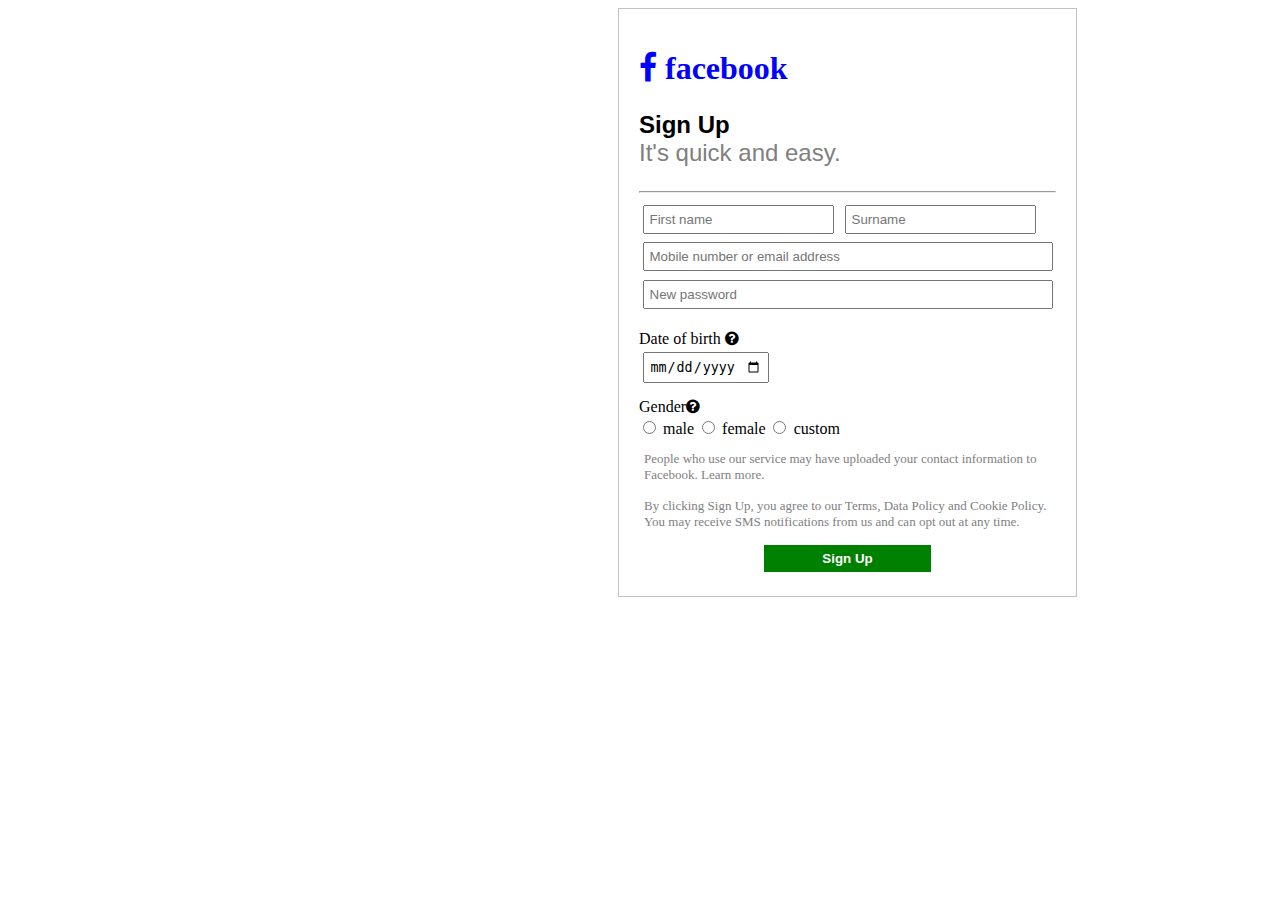
<file: index.html>
<!DOCTYPE html>
<html lang="en">
<head>
    <meta charset="UTF-8">
    <meta http-equiv="X-UA-Compatible" content="IE=edge">
    <meta name="viewport" content="width=device-width, initial-scale=1.0">
    <title>FACEBOOK SIGN UP PAGE</title>
    <link rel="stylesheet"  type="text/css"
    href="facebook.css">
    <link rel="stylesheet" href="https://maxcdn.bootstrapcdn.com/font-awesome/4.7.0/css/font-awesome.min.css">
</head>


<body>
    <form action="" method="get">
<h1>
    <i class="fa fa-facebook"></i>
    facebook</h1>
        <p id="signup">
            <b> Sign Up</b> <br>
         <span class="easy"> It's quick and easy.</span> 
                 </p>
                 <hr>
<div class="form_main">
    <label for="firstname"></label>
    <input required="required" type="text" id="firstname" name="firstname" placeholder="First name">
    <label for="lastname"></label>
    <input required="required"  type="text" id="lastname"  name="lastname" placeholder="Surname"> <br>
    <label for="mnea"></label>
    <input required="required" type1="text" id="mnoea" name="lastname"
     placeholder="Mobile number or email address"> <br>
    <label for="lastname"></label>
    <input required="required" type2="text" id="password" name="password" placeholder="New password"> <br><br>

    <label for="date">Date of birth</label>
    <i class="fa fa-question-circle" title="providing your date of birth...."></i> <br>
    <input required="required" type="date" name="date"> <br>


    <label>Gender<i class="fa fa-question-circle" title="providing your gender...."></i> <br>
    <input id="radio1" required="required" type="radio" name="radio_test" value="male"> male 
    <input class="radio2" required="required" type="radio" name="radio_test" value="female"> female
    <input class="radio3" required="required" type="radio" name="radio_test" value="female"> custom <br>
    </label>
    
</div>
    
    
    <div class="para">
        
        <p class="p1">People who use our service may have uploaded your contact information to Facebook. Learn more. </p>
        <p class="p2"> By clicking Sign Up, you agree to our Terms, Data Policy and Cookie Policy.
         You may receive SMS notifications from us and can opt out at any time.</p>

    </div>
    <input required="required" type="submit" value= "Sign Up"
    name="submit">
    


</form>
</body>
</html>

<!--
<form method="post" action="links.html">

    <div>
        <label for="firstname">first name</label>
        <input required="required" type="text" id="firstname" name="firstname" placeholder="enter your first name>
        <label for="lastname">last name</label>
        <input required="required" type="text" id="lastname" name="lastname">

    </div>
    <div>
        <label for="checkbox_field">male</label>
        <input required="required" type="checkbox" value="1" name="checkbox_field">
        <label for="checkbox_field">female</label>
        <input required="required" type="checkbox" value="1" name="checkbox_field">
        
       
    </div>
    <div>
        <select name="gender" id="">
            <option value="male">male</option>
            <option value="female"> female</option>
            </option>
        </select>
        <label>gender</label>
        <input required="required" type="radio" name="radio_test" value="male"> male
        <input required="required" type="radio" name="radio_test" value="female"> female
    </div>
    <div>
        <label for="">Date of birth</label>
        <input required="required" type="date" name="date">
    </div>
    <div>
        Email address
        <input required="required" type="email" name="email">
    </div>
    <div>
        Hidden
        <input required="required" type="hidden" name="hidden" value="is_hidden">
    </div>
    <div>
        current age
        <input required="required" type="number" name="number" step="1" max="50" min="0">
    </div>
    <div>
        Password:
        <input required="required" type="password" name="password" placeholder="enter your desired password">
    </div>
    <div>
        URL
        <input required="required" type="url" name="url" value="https://codingforeverybody.com">
    </div>
    <div>
        upload your picture
        <input required="required" type="file" name="file">
    </div>
    <div>
        <input required="required" type="submit" value="sign up" name="submit">
    </div>


</form>
</file>
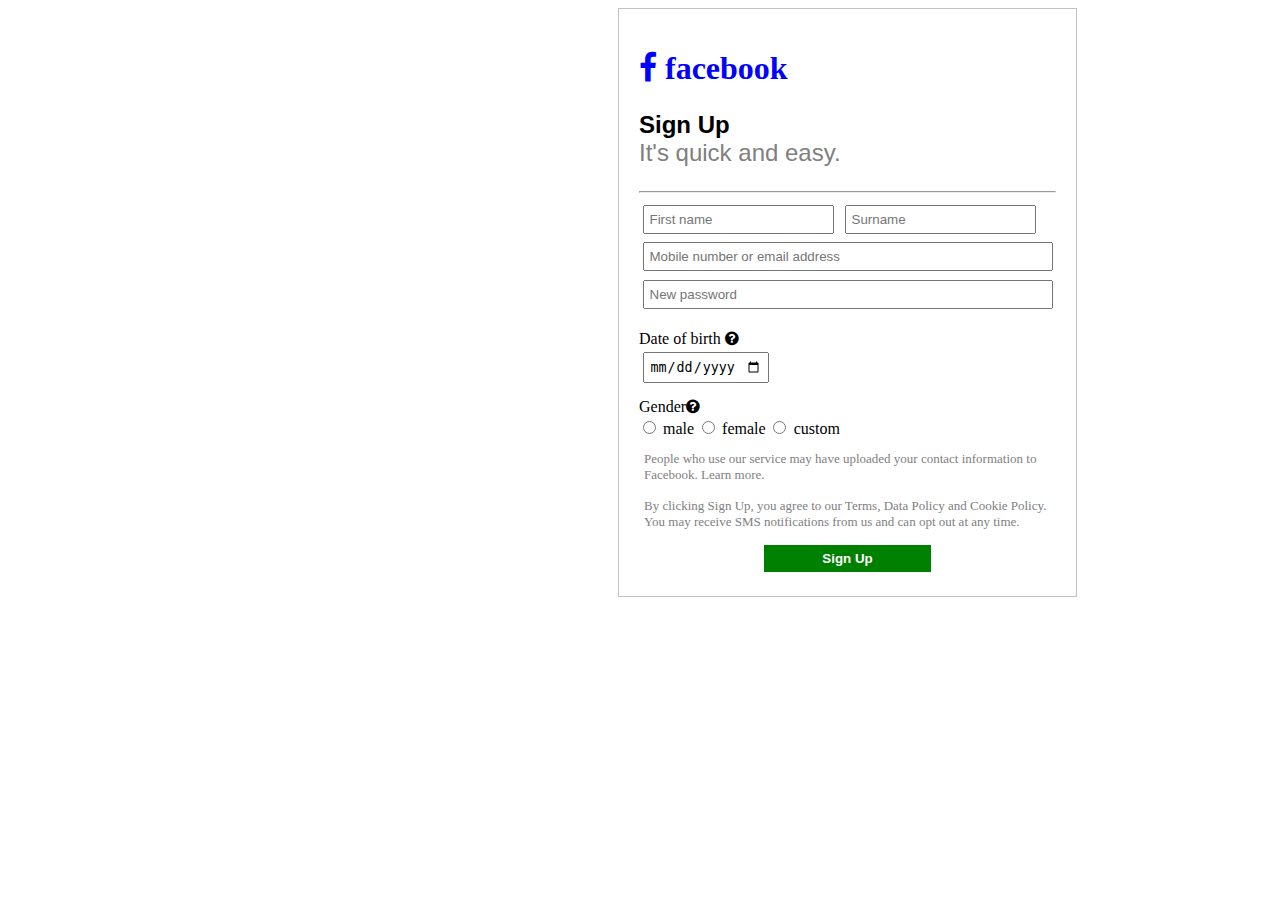
<file: facebook signup page.html>
<!DOCTYPE html>
<html lang="en">
<head>
    <meta charset="UTF-8">
    <meta http-equiv="X-UA-Compatible" content="IE=edge">
    <meta name="viewport" content="width=device-width, initial-scale=1.0">
    <title>FACEBOOK SIGN UP PAGE</title>
    <link rel="stylesheet"  type="text/css"
    href="facebook.css">
    <link rel="stylesheet" href="https://maxcdn.bootstrapcdn.com/font-awesome/4.7.0/css/font-awesome.min.css">
</head>


<body>
    <form action="" method="get">
<h1>
    <i class="fa fa-facebook"></i>
    facebook</h1>
        <p id="signup">
            <b> Sign Up</b> <br>
         <span class="easy"> It's quick and easy.</span> 
                 </p>
                 <hr>
<div class="form_main">
    <label for="firstname"></label>
    <input required="required" type="text" id="firstname" name="firstname" placeholder="First name">
    <label for="lastname"></label>
    <input required="required"  type="text" id="lastname"  name="lastname" placeholder="Surname"> <br>
    <label for="mnea"></label>
    <input required="required" type1="text" id="mnoea" name="lastname"
     placeholder="Mobile number or email address"> <br>
    <label for="lastname"></label>
    <input required="required" type2="text" id="password" name="password" placeholder="New password"> <br><br>

    <label for="date">Date of birth</label>
    <i class="fa fa-question-circle" title="providing your date of birth...."></i> <br>
    <input required="required" type="date" name="date"> <br>


    <label>Gender<i class="fa fa-question-circle" title="providing your gender...."></i> <br>
    <input id="radio1" required="required" type="radio" name="radio_test" value="male"> male 
    <input class="radio2" required="required" type="radio" name="radio_test" value="female"> female
    <input class="radio3" required="required" type="radio" name="radio_test" value="female"> custom <br>
    </label>
    
</div>
    
    
    <div class="para">
        
        <p class="p1">People who use our service may have uploaded your contact information to Facebook. Learn more. </p>
        <p class="p2"> By clicking Sign Up, you agree to our Terms, Data Policy and Cookie Policy.
         You may receive SMS notifications from us and can opt out at any time.</p>

    </div>
    <input required="required" type="submit" value= "Sign Up"
    name="submit">
    


</form>
</body>
</html>

<!--
<form method="post" action="links.html">

    <div>
        <label for="firstname">first name</label>
        <input required="required" type="text" id="firstname" name="firstname" placeholder="enter your first name>
        <label for="lastname">last name</label>
        <input required="required" type="text" id="lastname" name="lastname">

    </div>
    <div>
        <label for="checkbox_field">male</label>
        <input required="required" type="checkbox" value="1" name="checkbox_field">
        <label for="checkbox_field">female</label>
        <input required="required" type="checkbox" value="1" name="checkbox_field">
        
       
    </div>
    <div>
        <select name="gender" id="">
            <option value="male">male</option>
            <option value="female"> female</option>
            </option>
        </select>
        <label>gender</label>
        <input required="required" type="radio" name="radio_test" value="male"> male
        <input required="required" type="radio" name="radio_test" value="female"> female
    </div>
    <div>
        <label for="">Date of birth</label>
        <input required="required" type="date" name="date">
    </div>
    <div>
        Email address
        <input required="required" type="email" name="email">
    </div>
    <div>
        Hidden
        <input required="required" type="hidden" name="hidden" value="is_hidden">
    </div>
    <div>
        current age
        <input required="required" type="number" name="number" step="1" max="50" min="0">
    </div>
    <div>
        Password:
        <input required="required" type="password" name="password" placeholder="enter your desired password">
    </div>
    <div>
        URL
        <input required="required" type="url" name="url" value="https://codingforeverybody.com">
    </div>
    <div>
        upload your picture
        <input required="required" type="file" name="file">
    </div>
    <div>
        <input required="required" type="submit" value="sign up" name="submit">
    </div>


</form>
</file>
<file: facebook.css>
form{ 
     justify-self: center;  border: 0.5px solid rgb(196, 192, 192); padding: 20px;
      margin: 2px; width: 33%; margin-left: 33%;

}
.easy {
    color: grey;
}
input{
    padding: 5px; margin: 3.5px;
}
.form_main {
padding-bottom: -10px;
}
[type1] {
    margin-top: 5px; width: 95%; 
}
[type2]{
    width: 95%; margin-top: 5px;
}
[type="date"] {
    width: 27%; margin-bottom: 15px;
} 
[type="radio"] {
margin-top: 5px; margin-bottom: 4px; 
} 
#radio1 {
    background-color: red;
}


#signup{ 
    font-size: x-large; font-family: 'Segoe UI', Tahoma, Geneva, Verdana, sans-serif;
}
[type="submit"] { color: white; font-weight: bolder;  margin-left: 30%;
    margin-top: 2px; background-color: green; border: 1px solid green; width: 40%;
    } 
    .fa-facebook, h1{
        color: blue;
    }
    [type="submit"]:hover{
background-color: rgb(65, 100, 65); 
    }
    .para{
        margin: 5px; padding-top: -50px; font-size: small; color: grey;
    }
    .p1{
        padding-bottom: 2px;
    }
</file>
